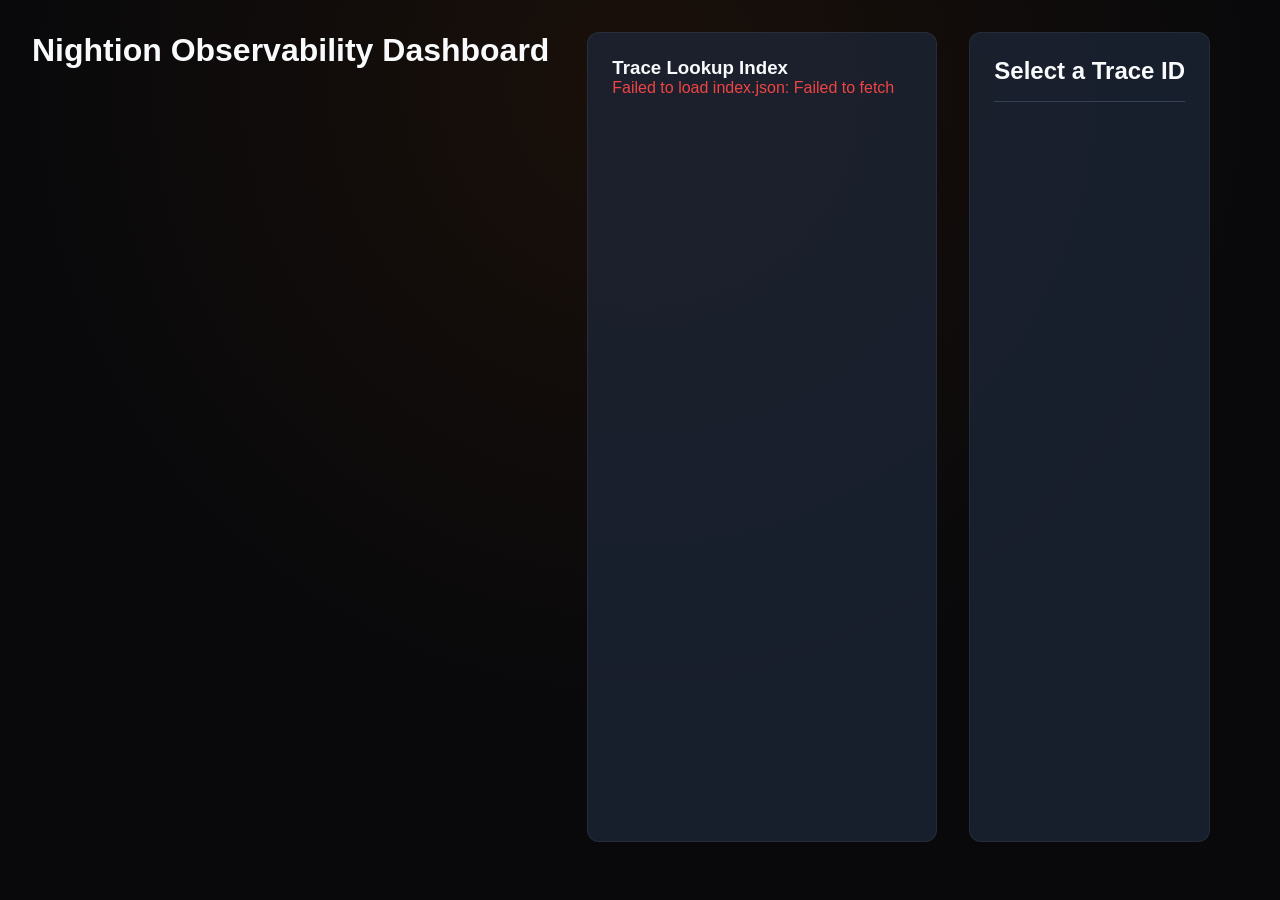
<file: static/logs_dashboard.html>
<!DOCTYPE html>
<html lang="en">
<head>
    <meta charset="UTF-8">
    <meta name="viewport" content="width=device-width, initial-scale=1.0">
    <title>Nightion Observability Dashboard</title>
    <link rel="stylesheet" href="style.css">
    <style>
        body { font-family: 'Inter', sans-serif; background-color: #0f172a; color: #f8fafc; padding: 2rem; }
        .dashboard-container { max-width: 1400px; margin: 0 auto; display: grid; grid-template-columns: 350px 1fr; gap: 2rem; height: 90vh; }
        .panel { background: rgba(30, 41, 59, 0.7); border: 1px solid rgba(148, 163, 184, 0.1); border-radius: 12px; padding: 1.5rem; overflow-y: auto; }
        
        .trace-list-item { padding: 1rem; border-bottom: 1px solid #334155; cursor: pointer; transition: all 0.2s; border-left: 3px solid transparent; }
        .trace-list-item:hover { background: rgba(51, 65, 85, 0.5); }
        .trace-list-item.active { background: rgba(51, 65, 85, 0.8); border-left-color: #3b82f6; }
        
        .status-ok { color: #10b981; }
        .status-failed { color: #ef4444; }
        .status-blocked { color: #f59e0b; }
        .status-pending { color: #8b5cf6; }

        .detail-view h2 { border-bottom: 1px solid #334155; padding-bottom: 1rem; margin-top: 0; }
        .block-card { background: #1e293b; padding: 1.5rem; border-radius: 8px; margin-bottom: 1.5rem; border-left: 4px solid #3b82f6; }
        .block-card h3 { margin-top: 0; font-size: 1.1em; color: #94a3b8; text-transform: uppercase; letter-spacing: 1px; }
        
        .code-block { background: #0f172a; padding: 1rem; border-radius: 6px; font-family: 'Courier New', Courier, monospace; font-size: 0.9em; overflow-x: auto; color: #a5b4fc; }
        
        .badge { display: inline-block; padding: 0.2rem 0.6rem; border-radius: 4px; font-size: 0.8em; font-weight: bold; background: #334155; margin-right: 0.5rem; }
    </style>
</head>
<body>
    <h1>Nightion Observability Dashboard</h1>
    
    <div class="dashboard-container">
        <div class="panel" id="sidebar">
            <h3>Trace Lookup Index</h3>
            <div id="index-list">Loading traces...</div>
        </div>
        
        <div class="panel detail-view" id="main-view">
            <h2 id="trace-title">Select a Trace ID</h2>
            <div id="trace-content"></div>
        </div>
    </div>

    <script src="logs.js"></script>
</body>
</html>
</file>
<file: static/style.css>
:root {
  --bg-main: #09090b;
  --bg-sidebar: #09090b;
  --bg-card: #18181b;
  --bg-input: #18181b;
  --bg-hover: #27272a;
  --accent: #f97316; /* Vibrant Orange */
  --accent-glow: rgba(249, 115, 22, 0.4);
  --text-main: #fafafa;
  --text-dim: #a1a1aa;
  --border: #27272a;
  
  --font-base: 'Inter', sans-serif;
  --font-mono: 'JetBrains Mono', monospace;
  --radius-sm: 8px;
  --radius-md: 12px;
  --radius-full: 9999px;
}

* { box-sizing: border-box; margin: 0; padding: 0; }

body {
  background: var(--bg-main);
  background: radial-gradient(circle at 50% 10%, #1a100a 0%, var(--bg-main) 60%);
  color: var(--text-main);
  font-family: var(--font-base);
  display: flex;
  height: 100vh;
  overflow: hidden;
}

/* Sidebar */
.sidebar {
  width: 64px;
  background: var(--bg-sidebar);
  border-right: 1px solid var(--border);
  display: flex;
  flex-direction: column;
  justify-content: space-between;
  align-items: center;
  padding: 24px 0;
  z-index: 10;
}
.sidebar-top, .sidebar-bottom {
  display: flex;
  flex-direction: column;
  align-items: center;
  gap: 20px;
}
.logo {
  width: 32px; height: 32px;
  background: var(--accent);
  color: #fff;
  border-radius: var(--radius-sm);
  display: flex; align-items: center; justify-content: center;
  font-weight: 700; font-size: 16px;
  margin-bottom: 24px;
  box-shadow: 0 0 16px var(--accent-glow);
}
.nav-icon {
  width: 40px; height: 40px;
  border-radius: var(--radius-md);
  background: transparent;
  border: none;
  color: var(--text-dim);
  cursor: pointer;
  display: flex; align-items: center; justify-content: center;
  transition: all 0.2s;
}
.nav-icon svg { width: 20px; height: 20px; }
.nav-icon:hover { color: var(--text-main); background: var(--bg-hover); }
.nav-icon.active { color: var(--accent); background: rgba(249, 115, 22, 0.1); }

.status-dot { width: 8px; height: 8px; border-radius: 50%; background: #52525b; box-shadow: 0 0 8px transparent; transition: 0.3s; }
.status-dot.online { background: #22c55e; box-shadow: 0 0 12px #22c55e; }
.status-dot.offline { background: #ef4444; }

/* Main Chat Container */
.main-view {
  flex: 1;
  display: flex;
  justify-content: center;
  position: relative;
}

#fox-speaking-container {
  position: absolute;
  top: 40px;
  left: 60px;
  width: 80px;
  height: 80px;
  z-index: 50;
  opacity: 0.15;
  transition: opacity 0.4s ease, filter 0.4s ease;
}
#fox-speaking-container.active-glow {
  opacity: 1;
  filter: drop-shadow(0 0 20px var(--accent-glow));
  animation: hologram-pulse 1.5s infinite;
}

#fox-speaking-logo {
  width: 100%;
  height: 100%;
  background: #000;
  clip-path: polygon(5% 5%, 25% 35%, 50% 25%, 75% 35%, 95% 5%, 95% 40%, 50% 95%, 5% 40%);
  -webkit-clip-path: polygon(5% 5%, 25% 35%, 50% 25%, 75% 35%, 95% 5%, 95% 40%, 50% 95%, 5% 40%);
  display: flex;
}

#fox-speaking-outline {
  position: absolute;
  top: 0; left: 0;
  width: 100%; height: 100%;
  pointer-events: none;
}
#fox-speaking-outline polygon {
  fill: none;
  stroke: var(--accent);
  stroke-width: 1.5;
  stroke-linejoin: round;
  filter: drop-shadow(0 0 6px var(--accent));
}

@keyframes hologram-pulse {
  0%, 100% { transform: scale(1); filter: drop-shadow(0 0 15px var(--accent-glow)); }
  50% { transform: scale(1.05); filter: drop-shadow(0 0 30px var(--accent-glow)); }
}

#fox-speaking-canvas {
  width: 100%;
  height: 100%;
  display: block;
}

#fox-matrix-logo {
  position: absolute;
  top: 24px;
  right: 28px;
  width: 54px;
  height: 54px;
  background: #000;
  z-index: 50;
  clip-path: polygon(5% 5%, 25% 35%, 50% 25%, 75% 35%, 95% 5%, 95% 40%, 50% 95%, 5% 40%);
  -webkit-clip-path: polygon(5% 5%, 25% 35%, 50% 25%, 75% 35%, 95% 5%, 95% 40%, 50% 95%, 5% 40%);
  display: flex;
}
#fox-canvas {
  width: 100%;
  height: 100%;
  display: block;
}

#center-fox-logo {
  width: 160px;
  height: 160px;
  background: #000;
  margin-bottom: 24px;
  clip-path: polygon(5% 5%, 25% 35%, 50% 25%, 75% 35%, 95% 5%, 95% 40%, 50% 95%, 5% 40%);
  -webkit-clip-path: polygon(5% 5%, 25% 35%, 50% 25%, 75% 35%, 95% 5%, 95% 40%, 50% 95%, 5% 40%);
  display: flex;
  box-shadow: 0 0 40px var(--accent-glow);
}
#center-fox-canvas {
  width: 100%;
  height: 100%;
  display: block;
}

.chat-container {
  width: 100%;
  max-width: 860px;
  display: flex;
  flex-direction: column;
  height: 100vh;
  padding: 0 24px;
}

/* Empty State */
.welcome-screen {
  flex: 1;
  display: flex;
  flex-direction: column;
  align-items: center;
  justify-content: center;
  text-align: center;
  padding-bottom: 80px;
}
.welcome-title {
  font-size: 32px;
  font-weight: 600;
  line-height: 1.3;
  margin-bottom: 12px;
  letter-spacing: -0.5px;
}
.accent-text { color: var(--accent); }
.welcome-subtitle {
  color: var(--text-dim);
  font-size: 15px;
  margin-bottom: 48px;
}

.suggestion-grid {
  display: flex;
  gap: 16px;
  width: 100%;
  max-width: 720px;
  justify-content: center;
}
.sugg-card {
  flex: 1;
  background: var(--bg-card);
  border: 1px solid var(--border);
  border-radius: var(--radius-md);
  padding: 16px 20px;
  text-align: left;
  cursor: pointer;
  transition: all 0.2s;
}
.sugg-card:hover {
  border-color: var(--accent);
  background: var(--bg-hover);
}
.sugg-icon { display: block; font-size: 20px; margin-bottom: 12px; }
.sugg-card p { font-size: 13px; color: var(--text-dim); line-height: 1.5; }

/* Messages Area */
.messages-area {
  flex: 1;
  overflow-y: auto;
  padding: 40px 0;
  display: flex;
  flex-direction: column;
  gap: 32px;
  width: 100%;
}
.messages-area::-webkit-scrollbar { display: none; }
.hidden { display: none !important; }

/* Message Bubbles */
.message { display: flex; gap: 16px; max-width: 100%; animation: fadeUp 0.3s ease; }
@keyframes fadeUp { from { opacity: 0; transform: translateY(10px); } to { opacity: 1; transform: translateY(0); } }

.user-message { flex-direction: row-reverse; }
.msg-avatar {
  width: 30px; height: 30px;
  border-radius: var(--radius-sm);
  background: var(--bg-card);
  border: 1px solid var(--border);
  display: flex; align-items: center; justify-content: center;
  font-size: 12px; font-weight: 600; color: var(--text-dim); flex-shrink: 0;
}
.assistant-message .msg-avatar {
  background: transparent; color: #fff; border: none;
}
.assistant-message .msg-avatar svg {
  width: 100%; height: 100%;
  filter: drop-shadow(0 0 8px var(--accent-glow));
}

.msg-body { max-width: 84%; min-width: 0; overflow: visible; word-break: break-word; }

.msg-header { margin-bottom: 4px; font-size: 13px; font-weight: 500; color: var(--text-dim); display: flex; align-items: center; gap: 8px;}
.user-message .msg-header { flex-direction: row-reverse; }

.msg-content {
  font-size: 15px;
  line-height: 1.7;
  color: var(--text-main);
  word-break: break-word;
  overflow-wrap: break-word;
  min-width: 0;
}
.user-message .msg-content {
  background: var(--bg-input);
  padding: 12px 18px;
  border-radius: 18px 4px 18px 18px;
}

/* Code Blocks */
.msg-content pre {
  background: #0d0d0f;
  border: 1px solid var(--border);
  border-radius: var(--radius-md);
  margin: 20px 0;
  position: relative;
  box-shadow: 0 8px 32px rgba(0,0,0,0.4);
  overflow-x: auto;
  overflow-y: hidden;
}
.msg-content pre::before {
  content: 'IMPLEMENTATION';
  position: absolute;
  top: 0; left: 0; right: 0;
  height: 38px;
  padding: 0 16px;
  display: flex;
  align-items: center;
  font-size: 11px;
  font-weight: 600;
  color: #71717a;
  background: rgba(255,255,255,0.02);
  border-bottom: 1px solid rgba(255,255,255,0.05);
  letter-spacing: 0.05em;
  pointer-events: none;
}
.msg-content pre code,
.final-response pre code { 
  display: block;
  font-family: var(--font-mono); 
  font-size: 13.5px; 
  padding: 54px 20px 20px !important; 
  line-height: 1.6;
  white-space: pre;    /* keep code formatting intact */
  word-break: normal;
  overflow-wrap: normal;
}
.copy-btn {
  position: absolute; top: 7px; right: 10px;
  background: rgba(255,255,255,0.05); 
  color: var(--text-dim);
  border: 1px solid rgba(255,255,255,0.1); 
  border-radius: 6px;
  padding: 5px 12px; font-size: 11px; font-weight: 500; cursor: pointer;
  z-index: 5;
  transition: 0.2s;
  backdrop-filter: blur(4px);
}
.copy-btn:hover { background: var(--accent); border-color: var(--accent); color: #fff; transform: translateY(-1px); }

/* ── Training Progress Bar ─────────────────────────────────────────────── */
.training-bar-wrap {
  margin: 12px 0 8px;
  background: rgba(249,115,22,0.06);
  border: 1px solid rgba(249,115,22,0.2);
  border-radius: var(--radius-sm);
  padding: 10px 14px;
  animation: slideInLeft 0.3s ease;
}
.training-label {
  font-size: 12px;
  font-weight: 600;
  color: var(--accent);
  margin-bottom: 8px;
  display: flex;
  align-items: center;
  gap: 6px;
}
.training-label::before { content: '⚙️'; }
.training-bar-track {
  background: rgba(255,255,255,0.06);
  border-radius: 6px;
  height: 6px;
  overflow: hidden;
  position: relative;
}
.training-bar-fill {
  height: 100%;
  background: linear-gradient(90deg, #f97316, #ea580c);
  border-radius: 6px;
  transition: width 0.5s ease;
  box-shadow: 0 0 8px var(--accent-glow);
}
.training-bar-fill.indeterminate {
  width: 40% !important;
  animation: slide-indeterminate 1.2s ease-in-out infinite;
}
@keyframes slide-indeterminate {
  0% { transform: translateX(-100%); }
  100% { transform: translateX(350%); }
}
.training-stage-text {
  font-size: 11px;
  color: #a1a1aa;
  margin-top: 6px;
}

/* ── Knowledge Modal ───────────────────────────────────────────────────── */
.knowledge-table { width: 100%; border-collapse: collapse; font-size: 13px; }
.knowledge-table th { color: var(--text-dim); text-align: left; padding: 8px 10px; border-bottom: 1px solid var(--border); font-weight: 600; }
.knowledge-table td { padding: 8px 10px; border-bottom: 1px solid rgba(255,255,255,0.04); color: var(--text-main); }
.knowledge-table tr:hover td { background: rgba(249,115,22,0.05); }
.lang-badge { display: inline-block; padding: 2px 8px; border-radius: 4px; font-size: 10px; font-weight: 700; background: rgba(249,115,22,0.15); color: var(--accent); text-transform: uppercase; }
.knowledge-count { font-size: 12px; color: var(--text-dim); margin-bottom: 12px; }
.knowledge-scroll { max-height: 380px; overflow-y: auto; }
.knowledge-scroll::-webkit-scrollbar { width: 6px; }
.knowledge-scroll::-webkit-scrollbar-thumb { background: #3f3f46; border-radius: 4px; }


/* ── Think Block ────────────────────────────────────────────────────────── */
.think-block {
  background: rgba(249, 115, 22, 0.05);
  border: 1px solid rgba(249, 115, 22, 0.25);
  border-radius: var(--radius-sm);
  margin-bottom: 12px;
  overflow: hidden;
  transition: all 0.3s ease;
}
.think-header {
  display: flex;
  align-items: center;
  gap: 8px;
  padding: 8px 14px;
  cursor: pointer;
  user-select: none;
  font-size: 12px;
  font-weight: 600;
  color: var(--accent);
  letter-spacing: 0.04em;
}
.think-header:hover { background: rgba(249,115,22,0.08); }
.think-icon { font-size: 13px; animation: spin-slow 4s linear infinite; }
@keyframes spin-slow { from { transform: rotate(0deg); } to { transform: rotate(360deg); } }
.think-label { flex: 1; }
.think-chevron {
  font-size: 12px;
  transition: transform 0.25s ease;
  color: var(--text-dim);
}
.think-block.collapsed .think-chevron { transform: rotate(-90deg); }
.think-body {
  padding: 0 14px 12px 14px;
  max-height: 400px;
  overflow-y: auto;
  font-family: var(--font-mono);
  font-size: 12.5px;
  line-height: 1.7;
  color: #a1a1aa;
  transition: max-height 0.3s ease, padding 0.3s ease;
  border-top: 1px solid rgba(249,115,22,0.12);
  padding-top: 10px;
}
.think-block.collapsed .think-body {
  max-height: 0;
  padding-top: 0;
  padding-bottom: 0;
  border-top-color: transparent;
  overflow: hidden;
}

.stream-cursor { display: inline-block; color: var(--accent); animation: blink 0.7s infinite; margin-left: 2px; }

@keyframes blink { 0%, 100% { opacity: 1; } 50% { opacity: 0; } }

.speaking-glow { font-size: 12px; color: var(--accent); display: flex; align-items: center; animation: pulse-op 1.5s infinite; }
@keyframes pulse-op { 0%, 100% { opacity: 0.7; } 50% { opacity: 1; text-shadow: 0 0 8px var(--accent-glow); } }

/* Input Bar */
.input-wrapper {
  padding: 0 0 32px 0;
  background: transparent;
  position: relative;
  width: 100%;
}
.input-box {
  background: var(--bg-input);
  border: 1px solid var(--border);
  border-radius: var(--radius-full);
  display: flex;
  align-items: center;
  padding: 6px 16px 6px 8px;
  transition: all 0.2s;
}
.input-box:focus-within { border-color: var(--accent); box-shadow: 0 0 0 1px var(--accent); }

#chat-input {
  flex: 1; background: transparent; border: none;
  color: var(--text-main); font-family: var(--font-base); font-size: 15px;
  padding: 12px 12px; resize: none; outline: none;
  max-height: 150px; line-height: 1.5;
}
#chat-input::placeholder { color: #52525b; }

.btn-voice, .btn-send {
  background: transparent; border: none; cursor: pointer;
  width: 36px; height: 36px; border-radius: 50%;
  display: flex; align-items: center; justify-content: center;
  color: var(--text-dim); transition: 0.2s; flex-shrink: 0;
}
.btn-voice:hover { color: var(--text-main); background: var(--bg-hover); }
.btn-voice.listening { color: var(--accent); animation: pulse 1.5s infinite; }
@keyframes pulse { 0% { transform: scale(1); } 50% { transform: scale(1.15); box-shadow: 0 0 12px var(--accent-glow); } 100% { transform: scale(1); } }

.btn-send { background: var(--accent); color: #fff; border-radius: 8px; width: 32px; height: 32px; margin-left: 8px; }
.btn-send:hover:not(:disabled) { transform: translateY(-1px); background: #ea580c; }
.btn-send:disabled { opacity: 0.5; cursor: not-allowed; }

.input-meta { display: flex; justify-content: space-between; align-items: center; padding: 12px 16px 0; font-size: 12px; color: var(--text-dim); }
.rag-toggle { display: flex; align-items: center; gap: 6px; cursor: pointer; user-select: none; }
.rag-toggle input { accent-color: var(--accent); }
.indicator-text { color: var(--accent); }

/* Modals */
.modal-overlay { position: fixed; inset: 0; background: rgba(0,0,0,0.8); z-index: 100; display: flex; align-items: center; justify-content: center; backdrop-filter: blur(4px); }
.modal-card { background: var(--bg-card); border: 1px solid var(--border); border-radius: var(--radius-md); width: 90%; max-width: 480px; padding: 24px; box-shadow: 0 20px 40px rgba(0,0,0,0.5); }
.modal-header { display: flex; justify-content: space-between; align-items: center; margin-bottom: 12px; font-weight: 600; font-size: 16px; }
.btn-close { background: none; border: none; color: var(--text-dim); cursor: pointer; font-size: 16px; }
.btn-close:hover { color: var(--text-main); }
.modal-desc { font-size: 13px; color: var(--text-dim); margin-bottom: 20px; line-height: 1.5; }
.modal-text { width: 100%; background: #000; border: 1px solid var(--border); border-radius: var(--radius-sm); color: #fff; padding: 12px; font-family: var(--font-mono); font-size: 13px; resize: vertical; outline: none; margin-bottom: 12px; }
.modal-text:focus { border-color: var(--accent); }
.modal-input { flex: 1; background: #000; border: 1px solid var(--border); border-radius: var(--radius-sm); color: #fff; padding: 8px 12px; font-size: 13px; outline: none; }
.modal-actions { display: flex; gap: 12px; align-items: center; margin-bottom: 12px;}
.btn-accent { background: var(--accent); color: #fff; border: none; padding: 8px 16px; border-radius: var(--radius-sm); font-weight: 600; cursor: pointer; font-size: 13px; transition: 0.2s;}
.btn-accent:hover { background: #ea580c; }
.btn-link { background: none; border: none; color: #ef4444; font-size: 12px; cursor: pointer; text-decoration: underline; margin-top: 12px;}
.status-msg { font-size: 12px; color: #22c55e; margin-bottom: 12px; }
.code-output { background: #000; padding: 12px; border-radius: var(--radius-sm); font-family: var(--font-mono); font-size: 12px; color: #fff; max-height: 200px; overflow-y: auto; white-space: pre-wrap; margin-top: 16px; border: 1px solid var(--border); }
.code-output.error { color: #ef4444; }
.timeout-label { font-size: 12px; color: var(--text-dim); display: flex; align-items: center; gap: 8px; flex: 1; }
.timeout-label input { width: 40px; background: transparent; border: 1px solid var(--border); border-radius: 4px; color: #fff; padding: 4px; text-align: center; }

.stats-grid { display: flex; flex-direction: column; gap: 12px; font-size: 13px; color: var(--text-dim); }
.stat-row { display: flex; justify-content: space-between; border-bottom: 1px solid var(--border); padding-bottom: 6px; }
.stat-row strong { color: var(--text-main); }
 
 /* --- Nightion Judge UI --- */
 .judge-decision {
   border-left: 4px solid var(--border);
   padding: 12px 16px;
   background: rgba(255, 255, 255, 0.03);
   border-radius: var(--radius-sm);
   margin: 16px 0;
   box-shadow: 0 4px 12px rgba(0,0,0,0.2);
   animation: slideInLeft 0.3s ease;
 }
 
 .judge-decision p {
   margin: 4px 0 !important;
   font-size: 14px;
 }
 
 .judge-confirmed { 
   border-left-color: #22c55e; 
   background: rgba(34, 197, 94, 0.08); 
   box-shadow: 0 0 15px rgba(34, 197, 94, 0.1);
 }
 
 .judge-unverified { 
   border-left-color: #f97316; 
   background: rgba(249, 115, 22, 0.08); 
   box-shadow: 0 0 15px rgba(249, 115, 22, 0.1);
 }
 
 .judge-rejected { 
   border-left-color: #ef4444; 
   background: rgba(239, 68, 68, 0.08); 
   box-shadow: 0 0 15px rgba(239, 68, 68, 0.1);
 }
 
 .judge-needs-evidence { 
   border-left-color: #3b82f6; 
   background: rgba(59, 130, 246, 0.08); 
   box-shadow: 0 0 15px rgba(59, 130, 246, 0.1);
 }
 
 @keyframes slideInLeft {
   from { transform: translateX(-10px); opacity: 0; }
   to { transform: translateX(0); opacity: 1; }
 }

/* Telemetry Modal (XAI) */
.wide-modal { max-width: 900px; width: 95%; height: 85vh; display: flex; flex-direction: column; }
.traces-container { display: flex; flex: 1; gap: 20px; overflow: hidden; margin-top: 12px; }
.traces-list { width: 260px; border-right: 1px solid var(--border); overflow-y: auto; padding-right: 12px; }
.traces-list::-webkit-scrollbar { width: 6px; }
.traces-list::-webkit-scrollbar-thumb { background: #3f3f46; border-radius: 4px; }
.trace-item { padding: 10px 14px; border-radius: var(--radius-sm); cursor: pointer; border: 1px solid transparent; margin-bottom: 8px; font-size: 13px; color: var(--text-dim); transition: 0.2s; background: rgba(255,255,255,0.02); }
.trace-item:hover { background: var(--bg-hover); color: var(--text-main); }
.trace-item.active { background: rgba(249,115,22,0.1); border-color: var(--accent); color: var(--accent); }
.trace-viewer { flex: 1; overflow-y: auto; padding-right: 16px; font-family: var(--font-mono); font-size: 13px; }
.trace-placeholder { text-align: center; color: var(--text-dim); margin-top: 40px; }

/* XAI Timeline Nodes */
.timeline-node { position: relative; padding-left: 24px; margin-bottom: 20px; animation: slideInLeft 0.3s ease; }
.timeline-node::before { content: ''; position: absolute; left: 5px; top: 16px; bottom: -20px; width: 2px; background: var(--border); }
.timeline-node:last-child::before { display: none; }
.timeline-dot { position: absolute; left: 0; top: 4px; width: 12px; height: 12px; border-radius: 50%; background: var(--bg-card); border: 2px solid var(--accent); z-index: 2; box-shadow: 0 0 8px var(--accent-glow); }

.timeline-title { font-weight: 600; color: #fff; margin-bottom: 8px; font-family: var(--font-base); font-size: 14px; }
.timeline-content { background: rgba(0,0,0,0.4); border: 1px solid var(--border); padding: 12px; border-radius: var(--radius-sm); color: var(--text-dim); overflow-x: auto; white-space: pre-wrap; line-height: 1.6; }
.timeline-content.success { border-left: 3px solid #22c55e; }
.timeline-content.failed { border-left: 3px solid #ef4444; }
.timeline-content.uncertain { border-left: 3px solid #eab308; }

/* ── Learning Strip ───────────────────────────────────────────────────────── */
.learning-strip {
  display: flex;
  align-items: center;
  gap: 12px;
  padding: 7px 14px;
  margin-bottom: 8px;
  background: rgba(249, 115, 22, 0.06);
  border: 1px solid rgba(249, 115, 22, 0.22);
  border-radius: var(--radius-sm);
  animation: slideInLeft 0.3s ease;
}
.learning-strip--hidden { display: none !important; }
.learning-strip__label {
  font-size: 12px;
  color: var(--text-dim);
  white-space: nowrap;
  flex-shrink: 0;
}
.learning-strip__label strong { color: var(--accent); }
.learning-bar-outer {
  flex: 1;
  height: 5px;
  background: rgba(255, 255, 255, 0.07);
  border-radius: 9999px;
  overflow: hidden;
}
.learning-bar-inner {
  height: 100%;
  background: linear-gradient(90deg, #f97316, #fbbf24);
  border-radius: 9999px;
  transition: width 0.6s ease;
  box-shadow: 0 0 8px rgba(249, 115, 22, 0.5);
}

/* ---------------------------------------------------------------------------
   NEW: MODE SWITCHER BAR
   --------------------------------------------------------------------------- */
.mode-switcher-bar {
  position: absolute;
  top: 0; left: 0; right: 0;
  height: 48px;
  display: flex;
  align-items: center;
  justify-content: center;
  gap: 4px;
  background: rgba(9,9,11,0.96);
  border-bottom: 1px solid #27272a;
  z-index: 200;
  backdrop-filter: blur(8px);
  padding: 0 12px;
}
.mode-tab {
  display: flex; align-items: center; gap: 8px;
  padding: 7px 22px;
  border-radius: 8px;
  border: 1px solid transparent;
  background: transparent;
  color: #71717a;
  font-family: 'Inter', sans-serif;
  font-size: 13px; font-weight: 500;
  cursor: pointer;
  transition: all 0.2s ease;
}
.mode-tab:hover { color: #fafafa; background: #18181b; border-color: #3f3f46; }
.mode-tab--active {
  color: #FF6B00;
  background: rgba(255,107,0,0.1);
  border-color: rgba(255,107,0,0.35);
  box-shadow: 0 0 12px rgba(255,107,0,0.15);
}
.mode-tab-icon { font-size: 16px; }
.mode-tab-label { font-size: 13px; }
.mode-panel { position: absolute; inset: 48px 0 0 0; overflow: hidden; }
.mode-panel--hidden { display: none !important; }
#chat-panel { display: flex; justify-content: center; overflow: hidden; }

/* -- VOICE PANEL -- */
#voice-panel { background: #000; display: flex; align-items: center; justify-content: center; flex-direction: column; }
#voice-matrix-canvas { position: absolute; inset: 0; width: 100%; height: 100%; display: block; z-index: 0; }
#fox-avatar-wrap {
  position: relative; z-index: 10;
  width: 300px; height: 300px;
  display: flex; align-items: center; justify-content: center;
  cursor: pointer;
  transition: width 0.5s cubic-bezier(0.34,1.56,0.64,1), height 0.5s cubic-bezier(0.34,1.56,0.64,1);
  border-radius: 50%;
}
#fox-svg-img {
  width: 100%; height: 100%; object-fit: contain; display: block;
  transition: filter 0.3s ease, transform 0.1s ease;
  user-select: none;
  filter: drop-shadow(0 0 18px rgba(255,107,0,0.35));
}
#fox-avatar-wrap.state-listening { width: 380px; height: 380px; }
#fox-avatar-wrap.state-speaking  { width: 420px; height: 420px; }
#voice-mic-dot {
  position: absolute; bottom: 32px; right: 40px;
  width: 14px; height: 14px; border-radius: 50%;
  background: #3f3f46; z-index: 20;
  transition: background 0.3s, box-shadow 0.3s;
}
#voice-mic-dot.mic-active { background: #FF6B00; box-shadow: 0 0 0 0 rgba(255,107,0,0.6); animation: mic-pulse 1.2s infinite; }
@keyframes mic-pulse {
  0%   { box-shadow: 0 0 0 0 rgba(255,107,0,0.6); }
  70%  { box-shadow: 0 0 0 12px rgba(255,107,0,0); }
  100% { box-shadow: 0 0 0 0 rgba(255,107,0,0); }
}
#fox-subtitle {
  position: absolute; bottom: 60px; left: 50%; transform: translateX(-50%);
  max-width: 680px; width: 90%; text-align: center;
  font-family: 'Inter', sans-serif; font-size: 18px; font-weight: 500;
  color: #FF6B00; text-shadow: 0 0 24px rgba(255,107,0,0.6);
  z-index: 20; line-height: 1.5; pointer-events: none; padding: 0 16px;
}

/* -- WRITER PANEL -- */
#writer-panel { display: flex; flex-direction: row; background: #09090b; overflow: hidden; }
#writer-panel.mode-panel--hidden { display: none !important; }
.writer-left { width: 40%; min-width: 280px; display: flex; flex-direction: column; border-right: 1px solid #27272a; overflow: hidden; }
.writer-left-header { display: flex; align-items: center; justify-content: space-between; padding: 12px 16px; border-bottom: 1px solid #27272a; background: rgba(255,255,255,0.02); flex-shrink: 0; }
.writer-panel-title { font-size: 13px; font-weight: 600; color: #a1a1aa; }
.writer-header-actions { display: flex; gap: 8px; }
.wchat-list { flex: 1; overflow-y: auto; padding: 16px; display: flex; flex-direction: column; gap: 10px; }
.wchat-list::-webkit-scrollbar { width: 4px; }
.wchat-list::-webkit-scrollbar-thumb { background: #3f3f46; border-radius: 4px; }
.wchat-bubble { padding: 10px 14px; border-radius: 10px; font-size: 13px; line-height: 1.55; max-width: 92%; word-break: break-word; animation: fadeUp 0.25s ease; }
.wchat-user    { align-self: flex-end; background: #18181b; color: #fafafa; border-radius: 16px 4px 16px 16px; }
.wchat-assistant { align-self: flex-start; background: rgba(255,107,0,0.08); border: 1px solid rgba(255,107,0,0.2); color: #fafafa; border-radius: 4px 16px 16px 16px; }
.wchat-system  { align-self: flex-start; background: rgba(255,255,255,0.04); color: #a1a1aa; font-size: 12px; border-radius: 6px; max-width: 100%; font-family: 'JetBrains Mono', monospace; }
.writer-input-row { display: flex; gap: 8px; padding: 12px 14px; border-top: 1px solid #27272a; flex-shrink: 0; }
#writer-chat-input { flex: 1; background: #18181b; border: 1px solid #27272a; border-radius: 10px; color: #fafafa; font-family: 'Inter', sans-serif; font-size: 13px; padding: 10px 12px; resize: none; outline: none; }
#writer-chat-input:focus { border-color: #FF6B00; }
.writer-send { background: #FF6B00; color: #fff; border: none; border-radius: 8px; width: 38px; height: 38px; cursor: pointer; font-size: 16px; flex-shrink: 0; align-self: flex-end; transition: 0.2s; }
.writer-send:hover { background: #ea580c; transform: scale(1.05); }
.writer-right { flex: 1; display: flex; flex-direction: column; overflow: hidden; }
.writer-toolbar { display: flex; align-items: center; justify-content: space-between; padding: 8px 14px; border-bottom: 1px solid #27272a; background: rgba(255,255,255,0.02); flex-shrink: 0; gap: 10px; }
.writer-toolbar-left, .writer-toolbar-right { display: flex; align-items: center; gap: 8px; }
.writer-lang-select { background: #18181b; border: 1px solid #27272a; border-radius: 6px; color: #fafafa; font-size: 12px; padding: 4px 8px; outline: none; cursor: pointer; }
.writer-lang-select:focus { border-color: #FF6B00; }
.writer-lang-label { font-size: 11px; font-weight: 600; color: #FF6B00; letter-spacing: 0.05em; text-transform: uppercase; }
.writer-tool-btn { background: #18181b; border: 1px solid #27272a; border-radius: 6px; color: #a1a1aa; font-size: 12px; font-weight: 500; padding: 5px 12px; cursor: pointer; transition: 0.2s; white-space: nowrap; font-family: 'Inter', sans-serif; }
.writer-tool-btn:hover { color: #fafafa; border-color: #FF6B00; background: rgba(255,107,0,0.08); }
.btn-hidden { display: none !important; }
#monaco-container { flex: 1; min-height: 0; overflow: hidden; }
.writer-output-wrap { border-top: 1px solid #27272a; background: rgba(0,0,0,0.6); max-height: 180px; display: flex; flex-direction: column; flex-shrink: 0; }
.writer-output-header { display: flex; justify-content: space-between; align-items: center; padding: 5px 12px; border-bottom: 1px solid #27272a; font-size: 11px; font-weight: 600; color: #52525b; letter-spacing: 0.05em; }
.writer-output-panel { font-family: 'JetBrains Mono', monospace; font-size: 12px; color: #a1a1aa; padding: 10px 14px; overflow-y: auto; white-space: pre-wrap; flex: 1; }
.writer-output-panel.output-error { color: #ef4444; }

/* -- COUNTDOWN OVERLAYS -- */
.countdown-overlay { position: absolute; inset: 0; background: rgba(0,0,0,0.82); display: flex; align-items: center; justify-content: center; z-index: 500; backdrop-filter: blur(6px); }
.overlay-hidden { display: none !important; }
.countdown-box { text-align: center; animation: fadeUp 0.3s ease; }
.countdown-emoji { font-size: 52px; margin-bottom: 12px; animation: float-emoji 2s ease-in-out infinite; }
@keyframes float-emoji { 0%, 100% { transform: translateY(0); } 50% { transform: translateY(-8px); } }
.countdown-title { font-size: 20px; font-weight: 600; color: #a1a1aa; margin-bottom: 16px; font-family: 'Inter', sans-serif; }
.countdown-number { font-size: 88px; font-weight: 700; color: #FF6B00; font-family: 'JetBrains Mono', monospace; line-height: 1; text-shadow: 0 0 40px rgba(255,107,0,0.7); animation: countdown-pulse 1s ease-in-out infinite; }
@keyframes countdown-pulse { 0%, 100% { transform: scale(1); text-shadow: 0 0 40px rgba(255,107,0,0.6); } 50% { transform: scale(1.08); text-shadow: 0 0 60px rgba(255,107,0,1.0); } }
.countdown-hint { margin-top: 24px; font-size: 13px; color: #52525b; font-family: 'Inter', sans-serif; }
.main-view { position: relative; }

/* ── Think Block (collapsible details) ────────────────────────── */
.think-block {
  background: rgba(249, 115, 22, 0.04);
  border: 1px solid rgba(249, 115, 22, 0.2);
  border-radius: 8px;
  margin: 8px 0 12px;
  overflow: hidden;
  cursor: pointer;
  transition: border-color 0.3s ease;
}
.think-block:hover {
  border-color: rgba(249, 115, 22, 0.4);
}
/* Live state: block is expanded and pulsing during generation */
.think-block.think-live {
  border-color: rgba(249, 115, 22, 0.5);
  box-shadow: 0 0 14px rgba(249, 115, 22, 0.12);
  animation: think-pulse 2s ease-in-out infinite;
}
@keyframes think-pulse {
  0%, 100% { box-shadow: 0 0 10px rgba(249,115,22,0.1); }
  50%       { box-shadow: 0 0 22px rgba(249,115,22,0.25); }
}
.think-header {
  display: flex;
  align-items: center;
  gap: 8px;
  padding: 9px 14px;
  font-size: 12px;
  font-weight: 600;
  color: #f97316;
  letter-spacing: 0.04em;
  user-select: none;
  transition: background 0.2s;
}
.think-header:hover { background: rgba(249, 115, 22, 0.08); }
.think-icon { font-size: 14px; }
/* Spinning icon only during live generation */
.think-block.think-live .think-icon {
  animation: spin-slow 2s linear infinite;
}
.think-done-icon { animation: none !important; }
@keyframes spin-slow { from { transform: rotate(0deg); } to { transform: rotate(360deg); } }
.think-label { flex: 1; }
.think-hint {
  font-weight: 400;
  color: #71717a;
  font-size: 11px;
}
.think-chevron {
  font-size: 13px;
  color: var(--text-dim);
  transition: transform 0.25s ease;
}
/* Collapsed: body hidden, chevron down */
.think-block.collapsed .think-body {
  max-height: 0 !important;
  padding-top: 0 !important;
  padding-bottom: 0 !important;
  border-top-color: transparent;
  overflow: hidden;
}
.think-body {
  padding: 10px 14px 14px;
  font-family: 'JetBrains Mono', monospace;
  font-size: 12.5px;
  line-height: 1.7;
  color: #a1a1aa;
  white-space: pre-wrap;
  border-top: 1px solid rgba(249, 115, 22, 0.12);
  max-height: 400px;
  overflow-y: auto;
}

/* ── Code Blocks (improved) ─────────────────────────────────────────  */
pre.code-block-wrap {
  background: #0d0d0f;
  border: 1px solid #27272a;
  border-radius: 10px;
  margin: 16px 0;
  position: relative;
  overflow-x: auto;
  overflow-y: hidden;
  box-shadow: 0 4px 24px rgba(0,0,0,0.5);
}
pre.code-block-wrap::before {
  content: 'CODE';
  position: absolute;
  top: 0; left: 0; right: 0;
  height: 34px;
  padding: 0 14px;
  display: flex;
  align-items: center;
  font-size: 10px;
  font-weight: 700;
  color: #52525b;
  letter-spacing: 0.08em;
  background: rgba(255,255,255,0.02);
  border-bottom: 1px solid rgba(255,255,255,0.05);
  z-index: 1;
}
pre.code-block-wrap code {
  display: block;
  font-family: 'JetBrains Mono', monospace;
  font-size: 13.5px;
  padding: 46px 18px 18px !important;
  line-height: 1.65;
  white-space: pre;
  word-break: normal;
  overflow-wrap: normal;
  overflow-x: auto;
}
.copy-btn {
  position: absolute;
  top: 5px; right: 10px;
  background: rgba(255,255,255,0.06);
  color: #a1a1aa;
  border: 1px solid rgba(255,255,255,0.1);
  border-radius: 6px;
  padding: 4px 11px;
  font-size: 11px;
  font-weight: 500;
  cursor: pointer;
  z-index: 5;
  transition: all 0.2s;
  font-family: 'Inter', sans-serif;
}
.copy-btn:hover { background: #f97316; border-color: #f97316; color: #fff; }
code.inline-code {
  background: rgba(249,115,22,0.1);
  border: 1px solid rgba(249,115,22,0.2);
  border-radius: 4px;
  padding: 2px 6px;
  font-family: 'JetBrains Mono', monospace;
  font-size: 13px;
  color: #fb923c;
}

/* ── Markdown helpers ──────────────────────────────────────────────── */
.md-h1, .md-h2, .md-h3 { color: #fafafa; font-weight: 700; margin: 18px 0 8px; line-height: 1.3; }
.md-h1 { font-size: 1.4em; }
.md-h2 { font-size: 1.2em; }
.md-h3 { font-size: 1.05em; color: #f97316; }
.md-ul { padding-left: 22px; margin: 8px 0; }
.md-ul li { margin-bottom: 4px; line-height: 1.6; }
.md-hr { border: none; border-top: 1px solid #27272a; margin: 20px 0; }
.msg-content p { margin-bottom: 10px; }
.msg-content p:last-child { margin-bottom: 0; }

/* ── Final response + stream response containers ─────────────────────── */
.final-response,
.stream-response {
  word-break: break-word;
  overflow-wrap: break-word;
  min-width: 0;
  width: 100%;
}
.final-response p  { margin-bottom: 10px; line-height: 1.7; }
.final-response p:last-child { margin-bottom: 0; }

/* Markdown headings inside final-response */
.final-response .md-h1,
.final-response .md-h2,
.final-response .md-h3 { color: #fafafa; font-weight: 700; margin: 18px 0 8px; line-height: 1.3; }
.final-response .md-h1 { font-size: 1.4em; }
.final-response .md-h2 { font-size: 1.2em; }
.final-response .md-h3 { font-size: 1.05em; color: #f97316; }
.final-response .md-ul { padding-left: 22px; margin: 8px 0; }
.final-response .md-ul li { margin-bottom: 4px; line-height: 1.6; }
.final-response .md-hr { border: none; border-top: 1px solid #27272a; margin: 20px 0; }

/* Code blocks inside final-response — allow horizontal scroll */
.final-response pre.code-block-wrap {
  overflow-x: auto;
  overflow-y: hidden;
  max-width: 100%;
}
.final-response pre.code-block-wrap code,
.stream-response pre.code-block-wrap code {
  white-space: pre;
  word-break: normal;
  overflow-wrap: normal;
}
.final-response code.inline-code {
  background: rgba(249,115,22,0.1);
  border: 1px solid rgba(249,115,22,0.2);
  border-radius: 4px;
  padding: 2px 6px;
  font-family: 'JetBrains Mono', monospace;
  font-size: 13px;
  color: #fb923c;
  word-break: normal;
}

/* ═══════════════════════════════════════════════════════════════════════════════
   SEE & CODE — Inline Countdown + Status UI
   ═══════════════════════════════════════════════════════════════════════════════ */

/* Cancel mode for the See & Code button */
.cancel-mode {
  background: rgba(239, 68, 68, 0.12) !important;
  border-color: rgba(239, 68, 68, 0.4) !important;
  color: #ef4444 !important;
}
.cancel-mode:hover {
  background: rgba(239, 68, 68, 0.25) !important;
  border-color: #ef4444 !important;
}

/* See & Code status bubble base */
.see-code-status {
  display: flex;
  align-items: center;
  gap: 8px;
  padding: 10px 14px !important;
  border-left: 3px solid #3f3f46;
  animation: fadeUp 0.3s ease;
}
.see-code-icon {
  font-size: 16px;
  flex-shrink: 0;
}

/* Reading state — pulsing eye */
.see-code-reading {
  border-left-color: #f97316;
  background: rgba(249, 115, 22, 0.06) !important;
}
.see-code-reading .see-code-icon {
  animation: see-code-pulse 1.5s ease-in-out infinite;
}
@keyframes see-code-pulse {
  0%, 100% { opacity: 0.7; transform: scale(1); }
  50%      { opacity: 1; transform: scale(1.15); }
}

/* Generating state — spinning brain */
.see-code-generating {
  border-left-color: #a855f7;
  background: rgba(168, 85, 247, 0.06) !important;
}
.see-code-generating .see-code-icon {
  animation: spin-slow 2s linear infinite;
}

/* Ready state — green glow */
.see-code-ready {
  border-left-color: #22c55e;
  background: rgba(34, 197, 94, 0.08) !important;
  box-shadow: 0 0 12px rgba(34, 197, 94, 0.1);
}

/* Waiting for click state — pulsing orange glow */
.see-code-waiting-click {
  border-left-color: #f97316;
  background: rgba(249, 115, 22, 0.08) !important;
  animation: see-code-click-pulse 2s ease-in-out infinite;
}
@keyframes see-code-click-pulse {
  0%, 100% { box-shadow: 0 0 8px rgba(249, 115, 22, 0.1); }
  50%      { box-shadow: 0 0 20px rgba(249, 115, 22, 0.3); }
}

/* Done state */
.see-code-done {
  border-left-color: #22c55e;
  background: rgba(34, 197, 94, 0.1) !important;
}

/* Error state */
.see-code-error {
  border-left-color: #ef4444;
  background: rgba(239, 68, 68, 0.06) !important;
  color: #fca5a5 !important;
}

/* ── Inline Countdown Bubble ──────────────────────────────────────────────── */
.see-code-countdown-bubble {
  background: rgba(249, 115, 22, 0.04) !important;
  border: 1px solid rgba(249, 115, 22, 0.25) !important;
  border-radius: 12px !important;
  padding: 16px 20px !important;
  text-align: center;
  max-width: 200px;
  align-self: center;
  animation: fadeUp 0.3s ease;
}
.see-code-countdown-inner {
  display: flex;
  flex-direction: column;
  align-items: center;
  gap: 4px;
}
.see-code-countdown-label {
  font-size: 11px;
  font-weight: 600;
  color: #71717a;
  text-transform: uppercase;
  letter-spacing: 0.08em;
}
.see-code-countdown-num {
  font-size: 56px;
  font-weight: 700;
  color: #f97316;
  font-family: 'JetBrains Mono', monospace;
  line-height: 1;
  text-shadow: 0 0 30px rgba(249, 115, 22, 0.6);
  animation: countdown-pulse 1s ease-in-out infinite;
}

/* ═══════════════════════════════════════════════════════════════════════════════
   SMART CURSOR MODE
   ═══════════════════════════════════════════════════════════════════════════════ */

#smartcursor-panel {
  display: flex;
  flex-direction: column;
  background: #09090b;
  overflow: hidden;
  position: relative;
}
#smartcursor-panel.mode-panel--hidden { display: none !important; }

/* Ambient particle canvas */
#sc-particles-canvas {
  position: absolute;
  inset: 0;
  width: 100%;
  height: 100%;
  z-index: 0;
  pointer-events: none;
}

/* ── Control Strip ─────────────────────────────────────────────────────── */
.sc-control-strip {
  display: flex;
  align-items: center;
  justify-content: space-between;
  padding: 10px 20px;
  border-bottom: 1px solid #1e1e22;
  background: rgba(9, 9, 11, 0.92);
  backdrop-filter: blur(12px);
  z-index: 10;
  position: relative;
  flex-shrink: 0;
}
.sc-control-left,
.sc-control-right {
  display: flex;
  align-items: center;
  gap: 10px;
}

/* Status badge */
.sc-status-badge {
  display: flex;
  align-items: center;
  gap: 7px;
  padding: 5px 14px;
  border-radius: 20px;
  background: rgba(34, 197, 94, 0.08);
  border: 1px solid rgba(34, 197, 94, 0.25);
  font-size: 12px;
  font-weight: 600;
  color: #71717a;
  transition: all 0.3s ease;
}
.sc-status-dot {
  width: 7px;
  height: 7px;
  border-radius: 50%;
  background: #22c55e;
  transition: background 0.3s ease, box-shadow 0.3s ease;
}
.sc-status--ready .sc-status-dot { background: #22c55e; box-shadow: 0 0 6px rgba(34,197,94,0.5); }
.sc-status--ready { border-color: rgba(34,197,94,0.25); color: #4ade80; }

.sc-status--thinking .sc-status-dot { background: #f97316; animation: sc-dot-pulse 1.2s infinite; }
.sc-status--thinking { border-color: rgba(249,115,22,0.35); color: #fb923c; background: rgba(249,115,22,0.08); }

.sc-status--capturing .sc-status-dot { background: #a855f7; animation: sc-dot-pulse 1s infinite; }
.sc-status--capturing { border-color: rgba(168,85,247,0.35); color: #c084fc; background: rgba(168,85,247,0.08); }

.sc-status--analyzing .sc-status-dot { background: #3b82f6; animation: sc-dot-pulse 1s infinite; }
.sc-status--analyzing { border-color: rgba(59,130,246,0.35); color: #60a5fa; background: rgba(59,130,246,0.08); }

.sc-status--error .sc-status-dot { background: #ef4444; }
.sc-status--error { border-color: rgba(239,68,68,0.35); color: #f87171; background: rgba(239,68,68,0.08); }

@keyframes sc-dot-pulse {
  0%, 100% { transform: scale(1); opacity: 1; }
  50% { transform: scale(1.4); opacity: 0.6; }
}

/* Language select */
.sc-lang-select {
  background: #18181b;
  border: 1px solid #27272a;
  border-radius: 8px;
  color: #a1a1aa;
  font-size: 12px;
  font-family: 'Inter', sans-serif;
  padding: 5px 10px;
  outline: none;
  cursor: pointer;
  transition: border-color 0.2s;
}
.sc-lang-select:hover { border-color: #3f3f46; }
.sc-lang-select:focus { border-color: #FF6B00; }

/* Buttons */
.sc-btn {
  display: flex;
  align-items: center;
  gap: 6px;
  padding: 7px 16px;
  border-radius: 8px;
  font-size: 12px;
  font-weight: 600;
  font-family: 'Inter', sans-serif;
  cursor: pointer;
  transition: all 0.2s ease;
  border: 1px solid transparent;
  white-space: nowrap;
}
.sc-btn--primary {
  background: linear-gradient(135deg, #FF6B00, #ea580c);
  color: #fff;
  border-color: rgba(255,107,0,0.3);
  box-shadow: 0 2px 12px rgba(255,107,0,0.2);
}
.sc-btn--primary:hover {
  transform: translateY(-1px);
  box-shadow: 0 4px 20px rgba(255,107,0,0.35);
}
.sc-btn--secondary {
  background: #18181b;
  color: #a1a1aa;
  border-color: #27272a;
}
.sc-btn--secondary:hover {
  color: #fafafa;
  border-color: #3f3f46;
  background: #1f1f23;
}
.sc-btn--cancel {
  background: rgba(239, 68, 68, 0.12) !important;
  border-color: rgba(239, 68, 68, 0.4) !important;
  color: #ef4444 !important;
}
.sc-btn--cancel:hover {
  background: rgba(239, 68, 68, 0.25) !important;
}

/* ── Main Layout ───────────────────────────────────────────────────────── */
.sc-layout {
  display: flex;
  flex: 1;
  overflow: hidden;
  z-index: 5;
  position: relative;
}

/* ── Sidebar ───────────────────────────────────────────────────────────── */
.sc-sidebar {
  width: 280px;
  min-width: 240px;
  border-right: 1px solid #1e1e22;
  display: flex;
  flex-direction: column;
  background: rgba(9, 9, 11, 0.85);
  backdrop-filter: blur(8px);
  overflow-y: auto;
}
.sc-sidebar::-webkit-scrollbar { width: 4px; }
.sc-sidebar::-webkit-scrollbar-thumb { background: #27272a; border-radius: 4px; }

.sc-sidebar-section {
  padding: 16px;
  border-bottom: 1px solid #1e1e22;
}
.sc-sidebar-section:last-child { border-bottom: none; }

.sc-section-title {
  font-size: 11px;
  font-weight: 700;
  color: #52525b;
  text-transform: uppercase;
  letter-spacing: 0.08em;
  margin-bottom: 12px;
}

/* Context display */
.sc-context-display {
  min-height: 60px;
}
.sc-empty-state {
  color: #3f3f46;
  font-size: 12px;
  line-height: 1.6;
  text-align: center;
  padding: 16px 8px;
}
.sc-empty-state strong { color: #52525b; }

.sc-context-card {
  background: rgba(255, 107, 0, 0.04);
  border: 1px solid rgba(255, 107, 0, 0.15);
  border-radius: 8px;
  padding: 12px;
  animation: fadeUp 0.3s ease;
}
.sc-context-badge {
  font-size: 10px;
  font-weight: 700;
  color: #FF6B00;
  text-transform: uppercase;
  letter-spacing: 0.06em;
  margin-bottom: 8px;
}
.sc-context-text {
  font-size: 11px;
  color: #a1a1aa;
  line-height: 1.55;
  font-family: 'JetBrains Mono', monospace;
  max-height: 180px;
  overflow-y: auto;
  word-break: break-word;
}
.sc-context-meta {
  margin-top: 8px;
  font-size: 10px;
  color: #52525b;
}

/* Suggestions */
.sc-suggestions-list {
  display: flex;
  flex-direction: column;
  gap: 6px;
}
.sc-suggestion-card {
  display: flex;
  align-items: center;
  gap: 10px;
  padding: 10px 12px;
  background: rgba(255, 255, 255, 0.02);
  border: 1px solid #1e1e22;
  border-radius: 8px;
  cursor: pointer;
  transition: all 0.2s ease;
  font-size: 12px;
  color: #a1a1aa;
  line-height: 1.4;
}
.sc-suggestion-card:hover {
  background: rgba(255, 107, 0, 0.06);
  border-color: rgba(255, 107, 0, 0.25);
  color: #fafafa;
  transform: translateX(3px);
}
.sc-suggestion-icon { font-size: 14px; flex-shrink: 0; }
.sc-suggestion--placeholder {
  cursor: default;
  color: #3f3f46;
}
.sc-suggestion--placeholder:hover {
  background: rgba(255, 255, 255, 0.02);
  border-color: #1e1e22;
  color: #3f3f46;
  transform: none;
}

/* ── Main Panel ────────────────────────────────────────────────────────── */
.sc-main {
  flex: 1;
  display: flex;
  flex-direction: column;
  overflow: hidden;
  background: rgba(9, 9, 11, 0.6);
}

/* Response area */
.sc-response-area {
  flex: 1;
  overflow-y: auto;
  padding: 24px 32px;
  display: flex;
  flex-direction: column;
  gap: 16px;
}
.sc-response-area::-webkit-scrollbar { width: 5px; }
.sc-response-area::-webkit-scrollbar-thumb { background: #27272a; border-radius: 4px; }

/* Hero / empty state */
.sc-hero {
  display: flex;
  flex-direction: column;
  align-items: center;
  justify-content: center;
  flex: 1;
  text-align: center;
  padding: 40px 20px;
  animation: fadeUp 0.5s ease;
}
.sc-hero-icon {
  font-size: 64px;
  margin-bottom: 16px;
  filter: drop-shadow(0 0 20px rgba(255, 107, 0, 0.3));
  animation: float-emoji 3s ease-in-out infinite;
}
.sc-hero-title {
  font-size: 28px;
  font-weight: 700;
  color: #fafafa;
  margin-bottom: 8px;
  background: linear-gradient(135deg, #fafafa, #FF6B00);
  -webkit-background-clip: text;
  -webkit-text-fill-color: transparent;
  background-clip: text;
}
.sc-hero-subtitle {
  font-size: 14px;
  color: #52525b;
  line-height: 1.6;
  max-width: 420px;
}
.sc-hero-shortcuts {
  display: flex;
  flex-wrap: wrap;
  gap: 8px;
  margin-top: 24px;
  justify-content: center;
}
.sc-shortcut-pill {
  display: flex;
  align-items: center;
  gap: 4px;
  padding: 5px 12px;
  background: rgba(255, 255, 255, 0.03);
  border: 1px solid #1e1e22;
  border-radius: 6px;
  font-size: 11px;
  color: #52525b;
}
.sc-shortcut-pill kbd {
  display: inline-block;
  padding: 1px 5px;
  background: #18181b;
  border: 1px solid #27272a;
  border-radius: 3px;
  font-family: 'JetBrains Mono', monospace;
  font-size: 10px;
  color: #a1a1aa;
}

/* ── Messages ──────────────────────────────────────────────────────────── */
.sc-msg {
  display: flex;
  gap: 12px;
  animation: fadeUp 0.3s ease;
}
.sc-msg--user { flex-direction: row-reverse; }

.sc-msg-avatar {
  width: 32px;
  height: 32px;
  border-radius: 8px;
  display: flex;
  align-items: center;
  justify-content: center;
  font-size: 16px;
  flex-shrink: 0;
  background: #18181b;
  border: 1px solid #27272a;
}
.sc-msg--assistant .sc-msg-avatar {
  background: rgba(255, 107, 0, 0.1);
  border-color: rgba(255, 107, 0, 0.25);
}
.sc-msg--system .sc-msg-avatar {
  background: rgba(59, 130, 246, 0.1);
  border-color: rgba(59, 130, 246, 0.2);
}

.sc-msg-body {
  flex: 1;
  min-width: 0;
  max-width: 85%;
}
.sc-msg--user .sc-msg-body { text-align: right; }

.sc-msg-label {
  font-size: 11px;
  font-weight: 600;
  color: #52525b;
  margin-bottom: 4px;
  text-transform: uppercase;
  letter-spacing: 0.04em;
}
.sc-msg--assistant .sc-msg-label { color: #FF6B00; }

.sc-msg-content {
  font-size: 13.5px;
  line-height: 1.7;
  color: #d4d4d8;
  padding: 12px 16px;
  border-radius: 12px;
  word-break: break-word;
}
.sc-msg--user .sc-msg-content {
  background: #18181b;
  border: 1px solid #27272a;
  border-radius: 16px 4px 16px 16px;
  color: #fafafa;
}
.sc-msg--assistant .sc-msg-content {
  background: rgba(255, 107, 0, 0.04);
  border: 1px solid rgba(255, 107, 0, 0.12);
  border-radius: 4px 16px 16px 16px;
}
.sc-msg--system .sc-msg-content {
  background: rgba(255, 255, 255, 0.02);
  border: 1px solid #1e1e22;
  border-radius: 8px;
  font-size: 12px;
  color: #71717a;
}

/* Code blocks inside messages */
.sc-code-block {
  background: #0d0d0f;
  border: 1px solid #27272a;
  border-radius: 8px;
  margin: 12px 0;
  position: relative;
  overflow: hidden;
}
.sc-code-header {
  display: flex;
  justify-content: space-between;
  align-items: center;
  padding: 6px 12px;
  background: rgba(255, 255, 255, 0.02);
  border-bottom: 1px solid rgba(255, 255, 255, 0.04);
  font-size: 10px;
  font-weight: 700;
  color: #52525b;
  letter-spacing: 0.06em;
}
.sc-copy-btn {
  background: rgba(255, 255, 255, 0.05);
  border: 1px solid rgba(255, 255, 255, 0.1);
  border-radius: 4px;
  color: #71717a;
  font-size: 10px;
  padding: 2px 8px;
  cursor: pointer;
  font-family: 'Inter', sans-serif;
  transition: all 0.2s;
}
.sc-copy-btn:hover { background: #FF6B00; border-color: #FF6B00; color: #fff; }

.sc-code-block code {
  display: block;
  font-family: 'JetBrains Mono', monospace;
  font-size: 13px;
  padding: 14px 16px;
  line-height: 1.6;
  white-space: pre;
  overflow-x: auto;
  color: #d4d4d8;
}

.sc-inline-code {
  background: rgba(249, 115, 22, 0.1);
  border: 1px solid rgba(249, 115, 22, 0.2);
  border-radius: 4px;
  padding: 1px 5px;
  font-family: 'JetBrains Mono', monospace;
  font-size: 12px;
  color: #fb923c;
}

/* Markdown helpers */
.sc-md-h1 { font-size: 1.3em; font-weight: 700; color: #fafafa; margin: 14px 0 6px; }
.sc-md-h2 { font-size: 1.15em; font-weight: 700; color: #fafafa; margin: 12px 0 6px; }
.sc-md-h3 { font-size: 1.05em; font-weight: 600; color: #f97316; margin: 10px 0 4px; }
.sc-md-ul { padding-left: 20px; margin: 6px 0; }
.sc-md-ul li { margin-bottom: 3px; line-height: 1.55; }

/* ── Input Bar ─────────────────────────────────────────────────────────── */
.sc-input-bar {
  padding: 12px 24px 20px;
  flex-shrink: 0;
  z-index: 10;
  position: relative;
}
.sc-input-box {
  display: flex;
  align-items: flex-end;
  background: #18181b;
  border: 1px solid #27272a;
  border-radius: 14px;
  padding: 6px 8px 6px 16px;
  transition: all 0.2s ease;
}
.sc-input-box:focus-within {
  border-color: #FF6B00;
  box-shadow: 0 0 0 1px rgba(255, 107, 0, 0.3), 0 4px 20px rgba(255, 107, 0, 0.08);
}

#sc-input {
  flex: 1;
  background: transparent;
  border: none;
  color: #fafafa;
  font-family: 'Inter', sans-serif;
  font-size: 14px;
  padding: 10px 8px;
  resize: none;
  outline: none;
  line-height: 1.5;
  max-height: 120px;
  min-height: 20px;
}
#sc-input::placeholder { color: #3f3f46; }

.sc-send-btn {
  width: 34px;
  height: 34px;
  border-radius: 8px;
  background: linear-gradient(135deg, #FF6B00, #ea580c);
  border: none;
  color: #fff;
  cursor: pointer;
  display: flex;
  align-items: center;
  justify-content: center;
  flex-shrink: 0;
  transition: all 0.2s ease;
  margin-bottom: 2px;
}
.sc-send-btn:hover {
  transform: translateY(-1px);
  box-shadow: 0 4px 16px rgba(255, 107, 0, 0.3);
}

.sc-input-meta {
  display: flex;
  justify-content: space-between;
  align-items: center;
  padding: 6px 8px 0;
  font-size: 11px;
  color: #27272a;
}
.sc-meta-hint { color: #27272a; }
.sc-meta-counter { color: #52525b; font-family: 'JetBrains Mono', monospace; }

/* ── Animations ────────────────────────────────────────────────────────── */
@keyframes fadeUp {
  from { transform: translateY(8px); opacity: 0; }
  to { transform: translateY(0); opacity: 1; }
}
</file>
